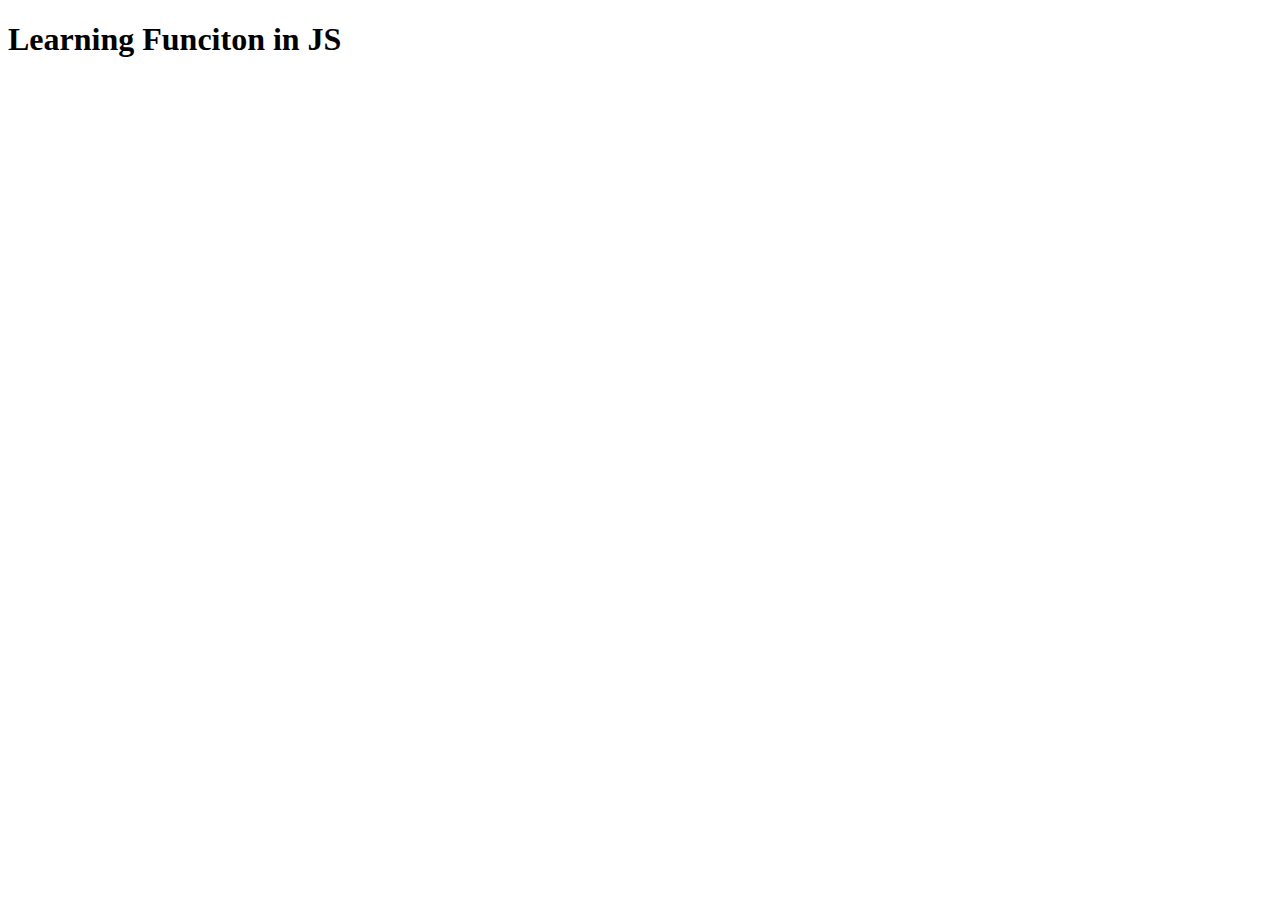
<file: Day 7/index.html>
<!DOCTYPE html>
<html lang="en">
<head>
    <meta charset="UTF-8">
    <meta name="viewport" content="width=<device-width>, initial-scale=1.0">
    <title>Document</title>
</head>
<body>
    <h1>Learning Funciton in JS</h1>
    <script src="iife.js"></script>
</body>
</html>
</file>
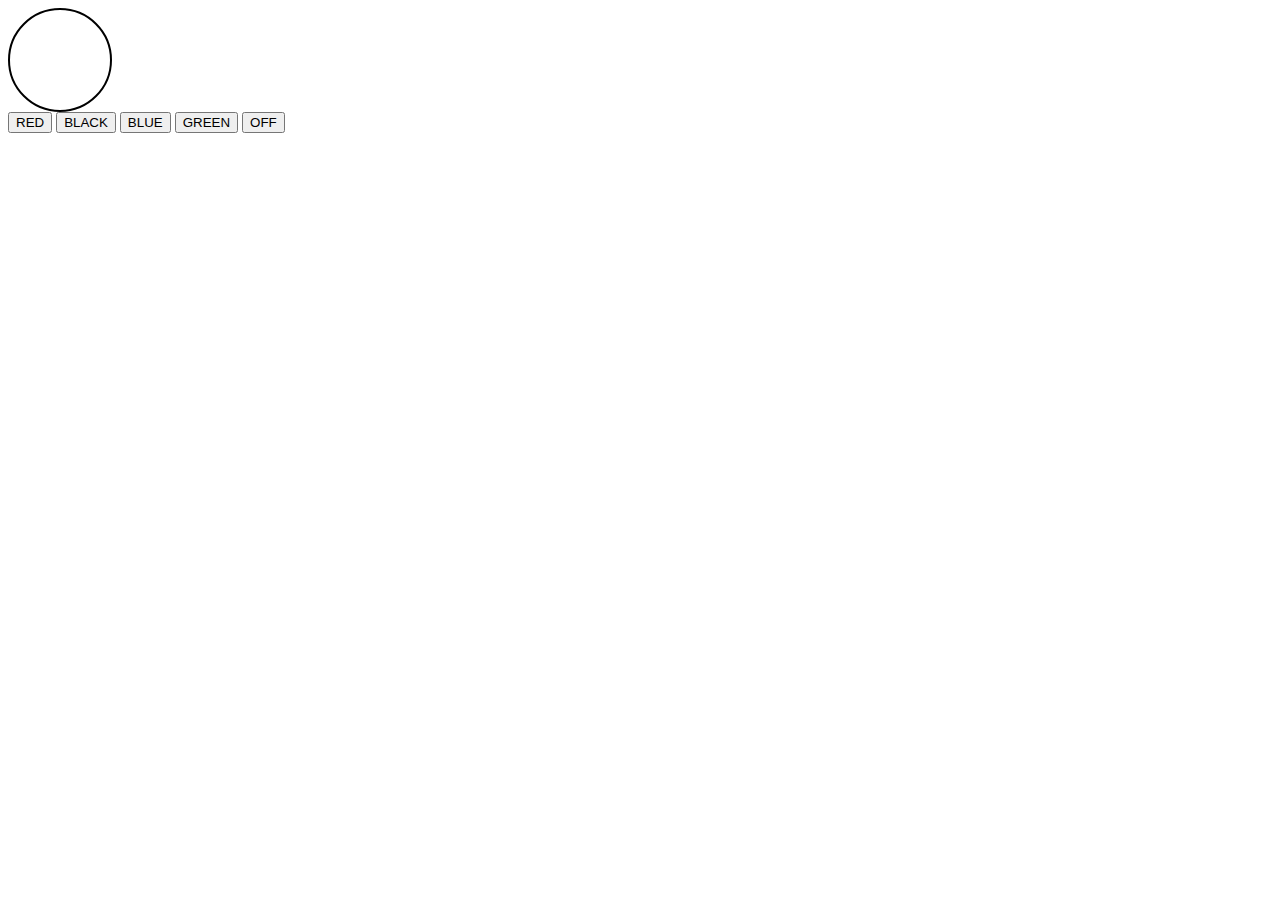
<file: Day6/index.html>
<!DOCTYPE html>
<html lang="en">
<head>
    <meta charset="UTF-8">
    <meta name="viewport" content="width=device-width, initial-scale=1.0">
    <title>Document</title>
    <style>
        #bulb{
            border: 2px solid black;
            border-radius: 50%;
            height: 100px;
            width: 100px;
        }
    </style>
    <script>
        function colorHandler(color){
            const onoffButton=document.getElementById("on-off");
            if(onoffButton.value=="OFF"){
             const bulb=document.getElementById("bulb");
            bulb.style.backgroundColor=color;   
            }
        }
        function onoffHandler(value){
            const onoffButton=document.getElementById("on-off");
            const bulb = document.getElementById("bulb");

            if (value === "ON") {
                onoffButton.value = "OFF";
            } else {
                onoffButton.value = "ON";
                bulb.style.backgroundColor = ""; 
            }
        }
    </script>
</head>
<body>
    <div id="bulb"></div>
    <input type="button" value="RED" onclick="colorHandler(value)">
    <input type="button" value="BLACK" onclick="colorHandler(value)">
    <input type="button" value="BLUE" onclick="colorHandler(value)">
    <input type="button" value="GREEN" onclick="colorHandler(value)">
    <input type="button" id="on-off" value="OFF" onclick="onoffHandler(value)">

</body>
</html>
</file>
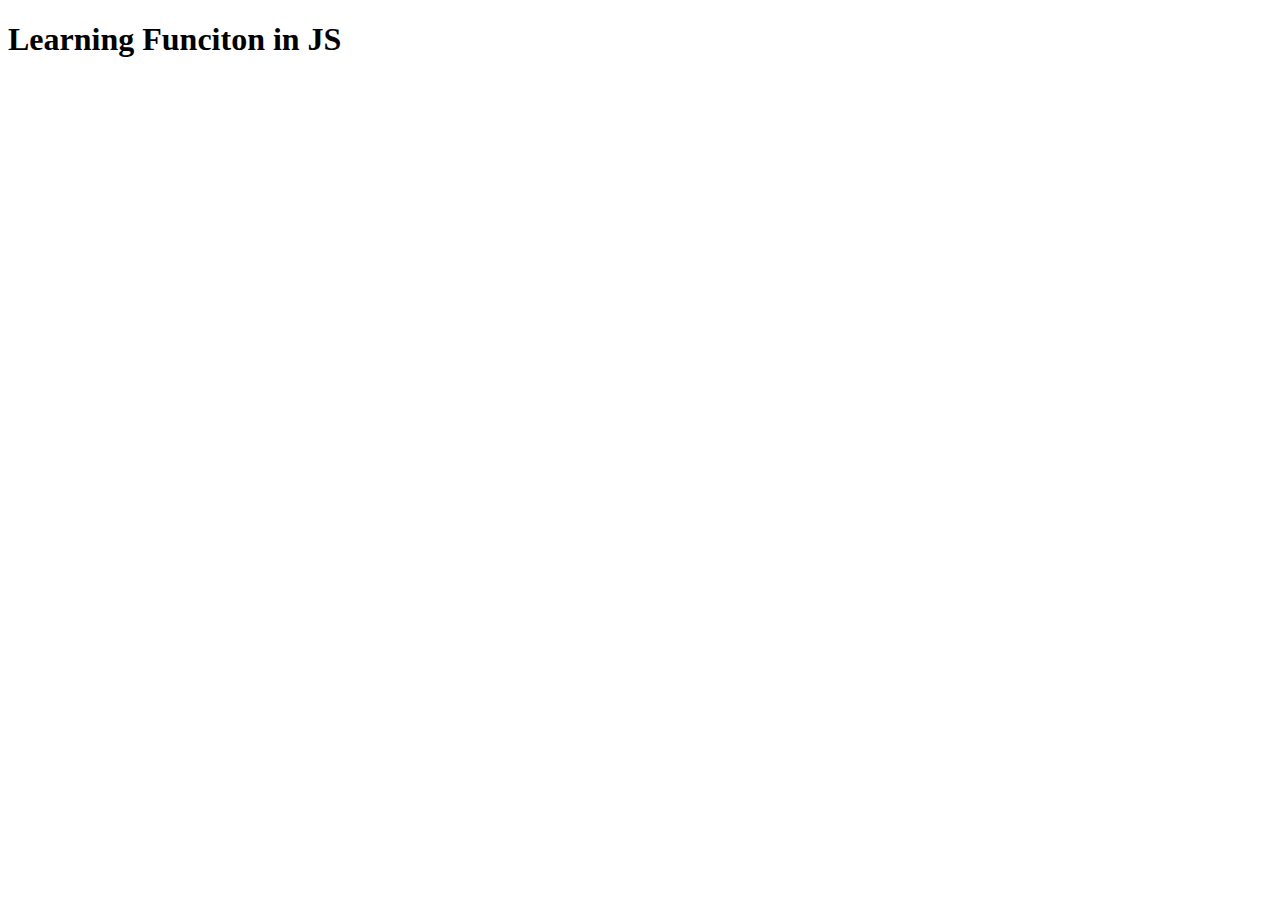
<file: Day7/index.html>
<!DOCTYPE html>
<html lang="en">
<head>
    <meta charset="UTF-8">
    <meta name="viewport" content="width=<device-width>, initial-scale=1.0">
    <title>Document</title>
</head>
<body>
    <h1>Learning Funciton in JS</h1>
    <script src="loops.js"></script>
</body>
</html>
</file>
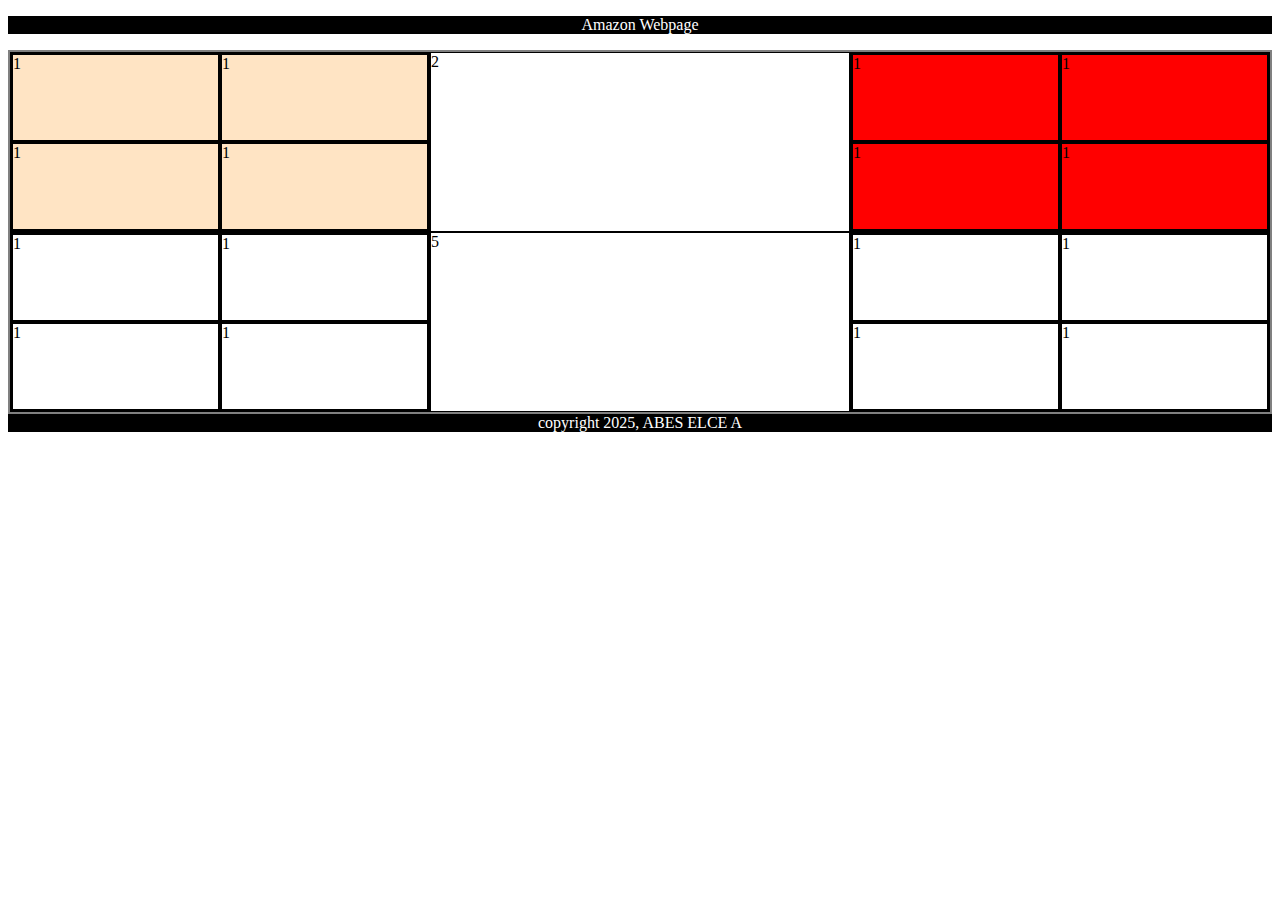
<file: Day4/gridwork/index.html>
<!DOCTYPE html>
<html lang="en">
<head>
    <meta charset="UTF-8">
    <meta name="viewport" content="width=device-width, initial-scale=1.0">
    <title>Grid Work</title>
    <link rel="stylesheet" href="./index.css">
</head>
<body>
    <header id="head">
        <p>Amazon Webpage</p>
    </header>
    <div id="container-box">
        <div class="box">
            <div class="part">1</div>
            <div class="part">1</div>
            <div class="part">1</div>
            <div class="part">1</div>
        </div>
        <div class="box">2</div>
        <div class="box">
            <div class="part">1</div>
            <div class="part">1</div>
            <div class="part">1</div>
            <div class="part">1</div>  
        </div>
        
        <div class="box">
            <div class="part">1</div>
            <div class="part">1</div>
            <div class="part">1</div>
            <div class="part">1</div>
        </div>
        <div class="box">5</div>
        <div class="box">
            <div class="part">1</div>
            <div class="part">1</div>
            <div class="part">1</div>
            <div class="part">1</div>
        </div>
    </div>
    <footer id="footer">
        copyright 2025, ABES ELCE A
    </footer>
</body>
</html>
</file>
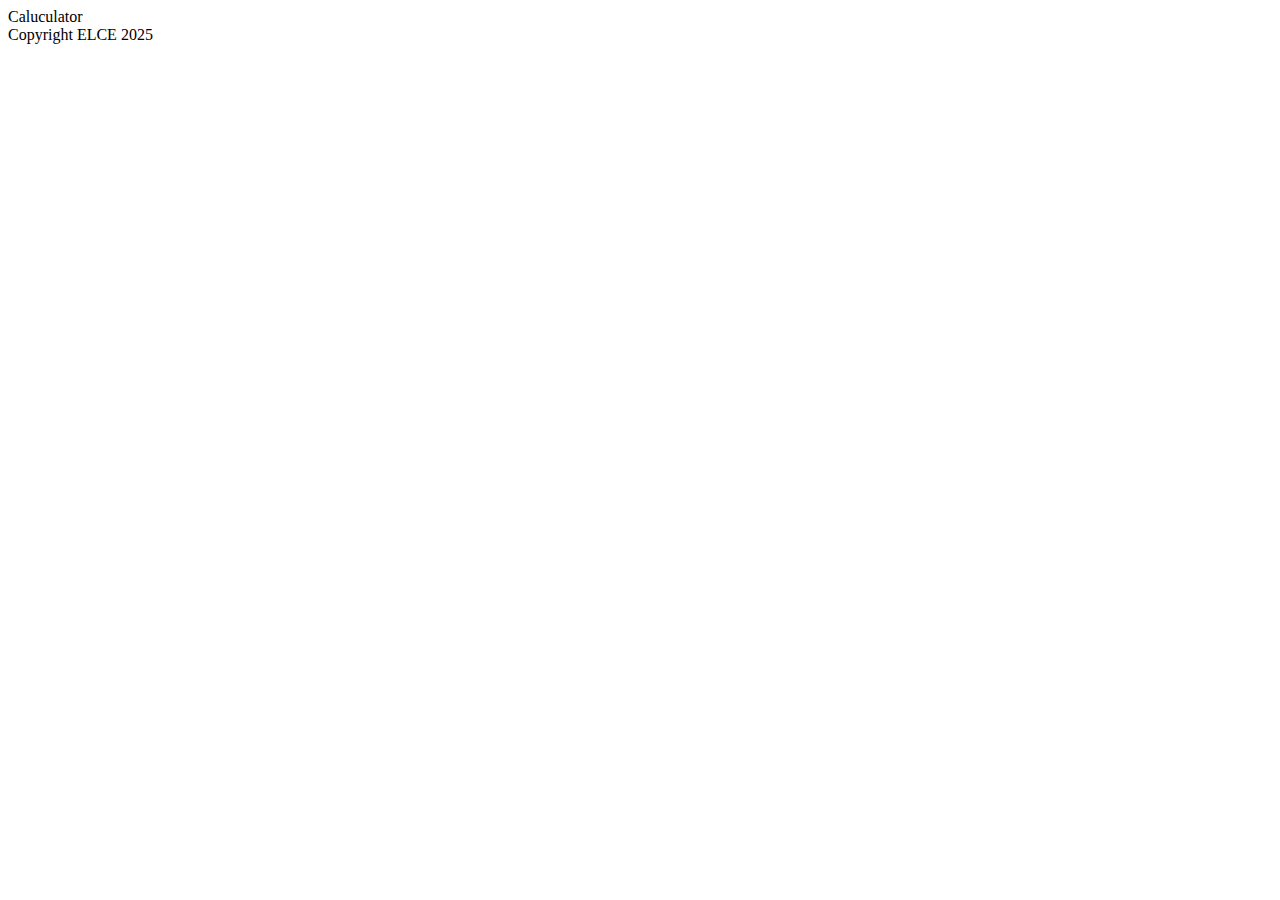
<file: Day6/calculator/index.html>
<!DOCTYPE html>
<html lang="en">
<head>
    <meta charset="UTF-8">
    <meta name="viewport" content="width=device-width, initial-scale=1.0">
    <title>Document</title>
</head>
<body>
    <header>Caluculator</header>
    
    <footer>Copyright ELCE 2025</footer>
    
</body>
</html>
</file>
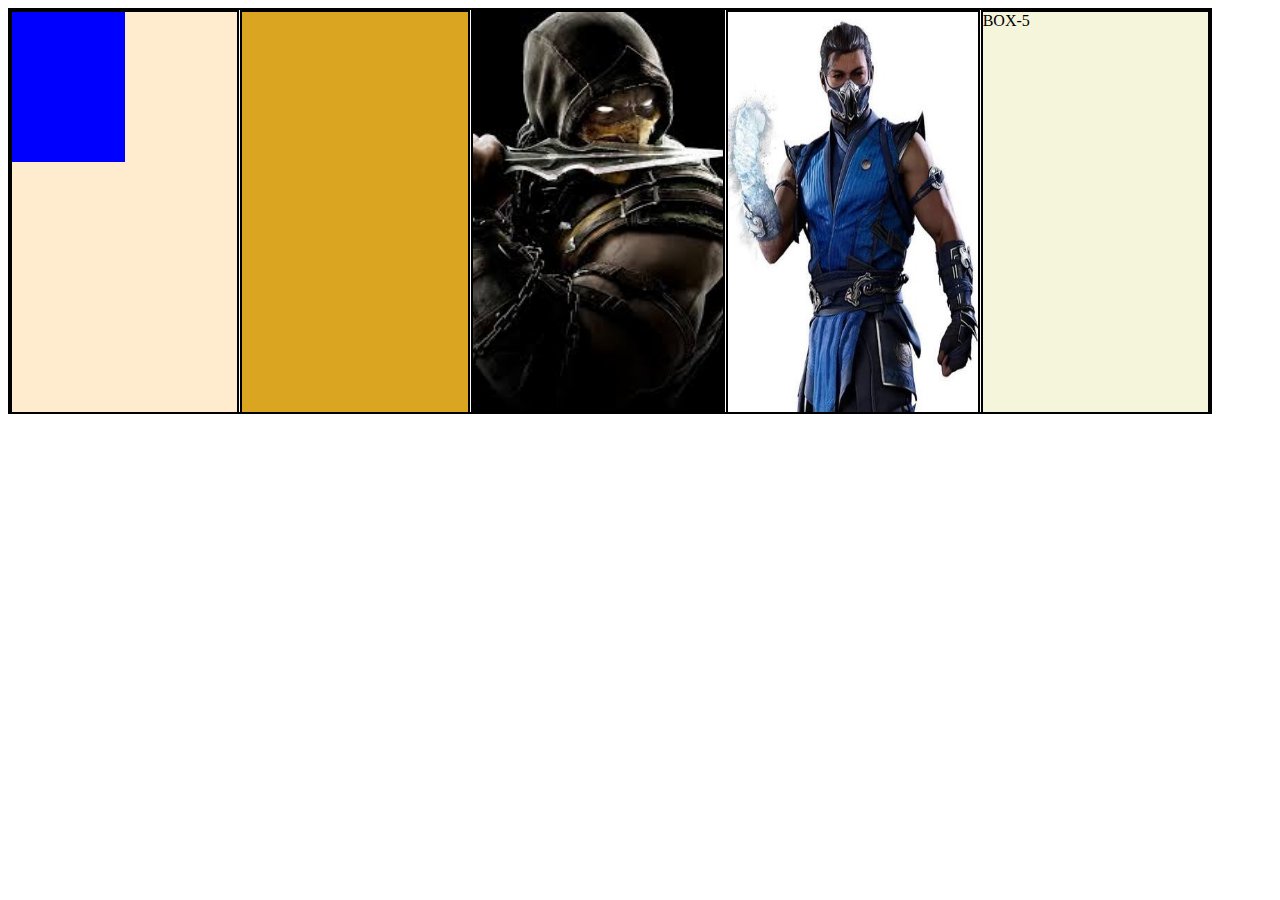
<file: flex.html>
<!DOCTYPE html>
<html lang="en">
<head>
    <meta charset="UTF-8">
    <meta name="viewport" content="width=device-width, initial-scale=1.0">
    <title>Document</title>
    <link rel="stylesheet" href="./flex.css">
</head>
<body>
    <header></header>
    <main>
        <div id="container">
            <div class="box">
                <div class="part"></div>
                <div class="part"></div>
            </div>
            <div class="box"></div>
            <div class="box">
                <img class="img1" src="scorpion.jpeg">
            </div>
            <div class="box">
                <img class="img2" src="subzero.jpg" alt="">
            </div>
            <div class="box">BOX-5</div>
        </div>
    </main>
    <footer></footer>
</body>
</html>
</file>
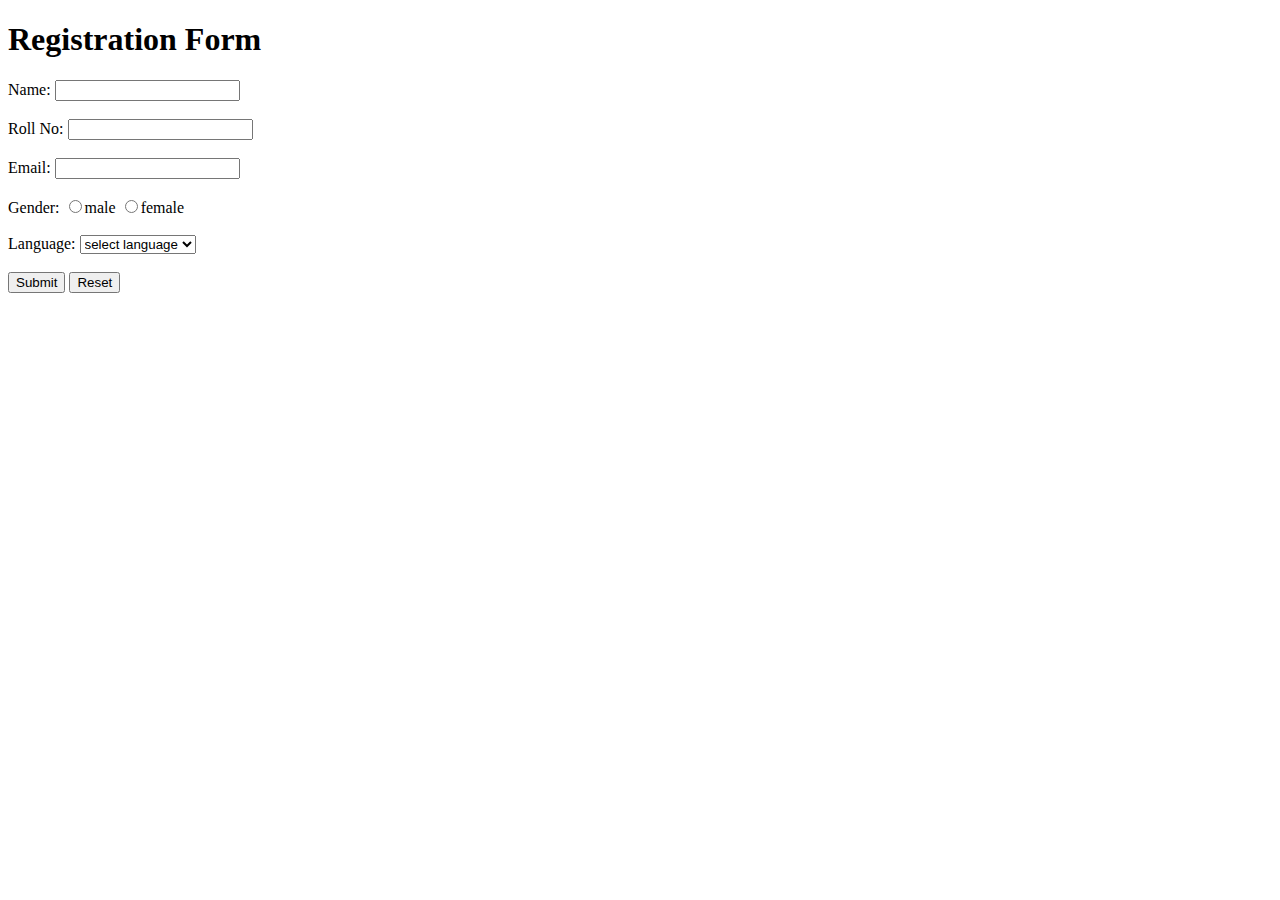
<file: registration.html>
<!DOCTYPE html>
<html lang="en">
<head>
    <meta charset="UTF-8">
    <meta name="viewport" content="width=device-width, initial-scale=1.0">
    <title>Document</title>
</head>
<body>
    <header><h1>Registration Form</h1></header>
    <main>
        <form action="./welcome.html">
            <label for="name">Name:</label>
            <input type="text" name="name" id="name" required><br><br>
            <label for="rollno">Roll No:</label>
            <input type="number" name="rollno" if="rollno" required><br><br>
            <label for="email">Email:</label>
            <input type="email" name="email" id="email"><br><br>
            <label for="gender">Gender:</label>
            <input type="radio" name="gender" id="male">male
            <input type="radio" name-"gender" id="female">female<br><br>
            <label for="language">Language:</label>
            <select name="language" id="language">
                <option value="C++">C++</option>
                <option value="Java">Java</option>
                <option value="JavaScript">JavaScript</option>
                <option value="Typescript">Typescript</option>
                <option value="select-lang" selected>select language</option>
            </select>
            <br><br>
            <button>Submit</button>
            <button>Reset</button>
        </form>
    </main>
    <footer></footer>
</body>
</html>
</file>
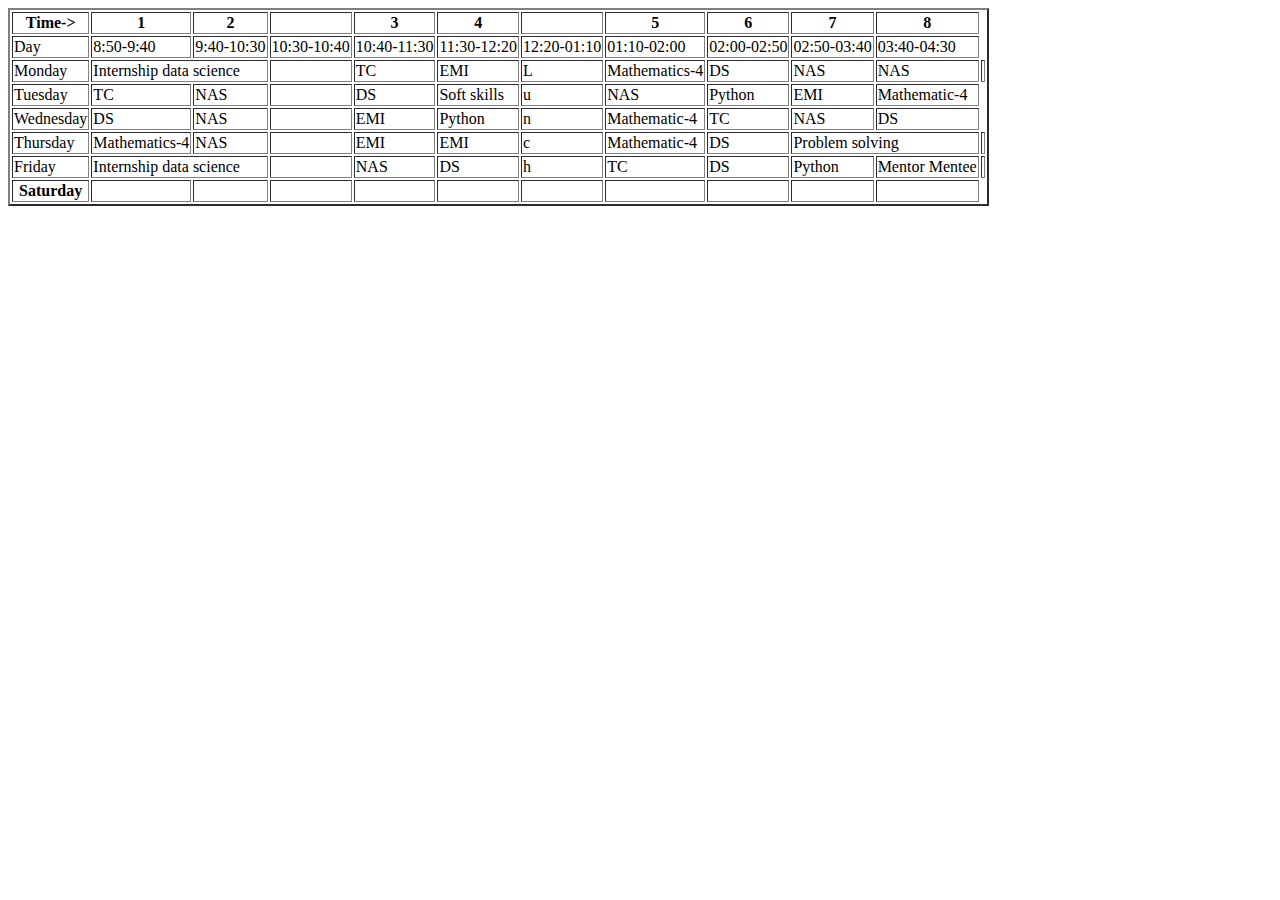
<file: tt.html>
<!DOCTYPE html>
<html lang="en">
<head>
    <meta charset="UTF-8">
    <meta name="viewport" content="width=device-width, initial-scale=1.0">
    <title>Document</title>
</head>
<body>
    <table border="2">
        <thead>
            <th>Time-></th>
            <th>1</th>
            <th>2</th>
            <th></th>
            <th>3</th>
            <th>4</th>
            <th></th>
            <th>5</th>
            <th>6</th>
            <th>7</th>
            <th>8</th>
        </thead>
        <tbody>
            <tr>
                <td>Day</td>
                <td>8:50-9:40</td>
                <td>9:40-10:30</td>
                <td>10:30-10:40</td>
                <td>10:40-11:30</td>
                <td>11:30-12:20</td>
                <td>12:20-01:10</td>
                <td>01:10-02:00</td>
                <td>02:00-02:50</td>
                <td>02:50-03:40</td>
                <td>03:40-04:30</td>
            </tr>
            <tr>
                <td>Monday</td>
                <td colspan="2">Internship data science</td>
                <td></td>
                <td>TC</td>
                <td>EMI</td>
                <td>L</td>
                <td>Mathematics-4</td>
                <td>DS</td>
                <td>NAS</td>
                <td>NAS</td>
                <td></td>
            </tr>
            <tr>
                <td>Tuesday</td>
                <td>TC</td>
                <td>NAS</td>
                <td></td>
                <td>DS</td>
                <td>Soft skills</td>
                <td>u</td>
                <td>NAS</td>
                <td>Python</td>
                <td>EMI</td>
                <td>Mathematic-4</td>
            </tr>
            <tr>
                <td>Wednesday</td>
                <td>DS</td>
                <td>NAS</td>
                <td></td>
                <td>EMI</td>
                <td>Python</td>
                <td>n</td>
                <td>Mathematic-4</td>
                <td>TC</td>
                <td>NAS</td>
                <td>DS</td>
            </tr>
            <tr>
                <td>Thursday</td>
                <td>Mathematics-4</td>
                <td>NAS</td>
                <td></td>
                <td>EMI</td>
                <td>EMI</td>
                <td>c</td>
                <td>Mathematic-4</td>
                <td>DS</td>
                <td colspan="2">Problem solving</td>
                <td></td>
            </tr>
            <tr>
                <td>Friday</td>
                <td colspan="2">Internship data science</td>
                <td></td>
                <td>NAS</td>
                <td>DS</td>
                <td>h</td>
                <td>TC</td>
                <td>DS</td>
                <td>Python</td>
                <td>Mentor Mentee</td>
                <td></td>
            </tr>
        </tbody>
        <tfoot>
            <th>Saturday</th>
            <th></th>
            <th></th>
            <th></th>
            <th></th>
            <th></th>
            <th></th>
            <th></th>
            <th></th>
            <th></th>
            <th></th>
        </tfoot>
    </table>
</body>
</html>
</file>
<file: Day4/gridwork/index.css>
#container-box{
    display: grid;
    grid-template-rows: repeat(2,1fr);
    grid-template-columns: repeat(3,1fr);
    border: 2px solid grey;
    height: 360px;
}
.box{
    border: 1px solid black;
}

.box:nth-child(1){
    display: grid;
    grid-template-rows: repeat(2,1fr);
    grid-template-columns: repeat(2,1fr);
}
.box:nth-child(3){
    display: grid;
    grid-template-rows: repeat(2,1fr);
    grid-template-columns: repeat(2,1fr);
}
.box:nth-child(4){
    display: grid;
    grid-template-rows: repeat(2,1fr);
    grid-template-columns: repeat(2,1fr);
}
.box:nth-child(6){
    display: grid;
    grid-template-rows: repeat(2,1fr);
    grid-template-columns: repeat(2,1fr);
}
.part{
    border: 2px solid black;
}
#head{
    background-color: black;
    color: white;
    text-align: center;
}
footer{
    background-color: black;
    color: white;
    text-align: center;
}

.box:nth-child(1) > div{
    background-color: bisque;
}
.box:nth-child(3) > div{
    background-color: red;
}
</file>
<file: flex.css>
#container{
    display: flex;
    border:2px solid #000000;
    height: 402px;
    width:1200px;
    gap:1px;

}
.part{
    display: flex;
    height: 75px;
    width: 50%;
    background-color: blue;

}
.box{
    height: 400px;
    width: 250px;
    border:2px solid black;
    background-color: beige;
}
.box:nth-child(1){
    background-color: blanchedalmond;
}
.box:nth-child(2){
    background-color: goldenrod;
}
.box:nth-child(3){
    background-color: blueviolet;
}
.box:nth-child(4){
    background-color: #7c3b3b;
}
.img2{
    width: 250px;
    height: 400px;
}
.img1{
width: 250px;
    height: 400px;
}
</file>
